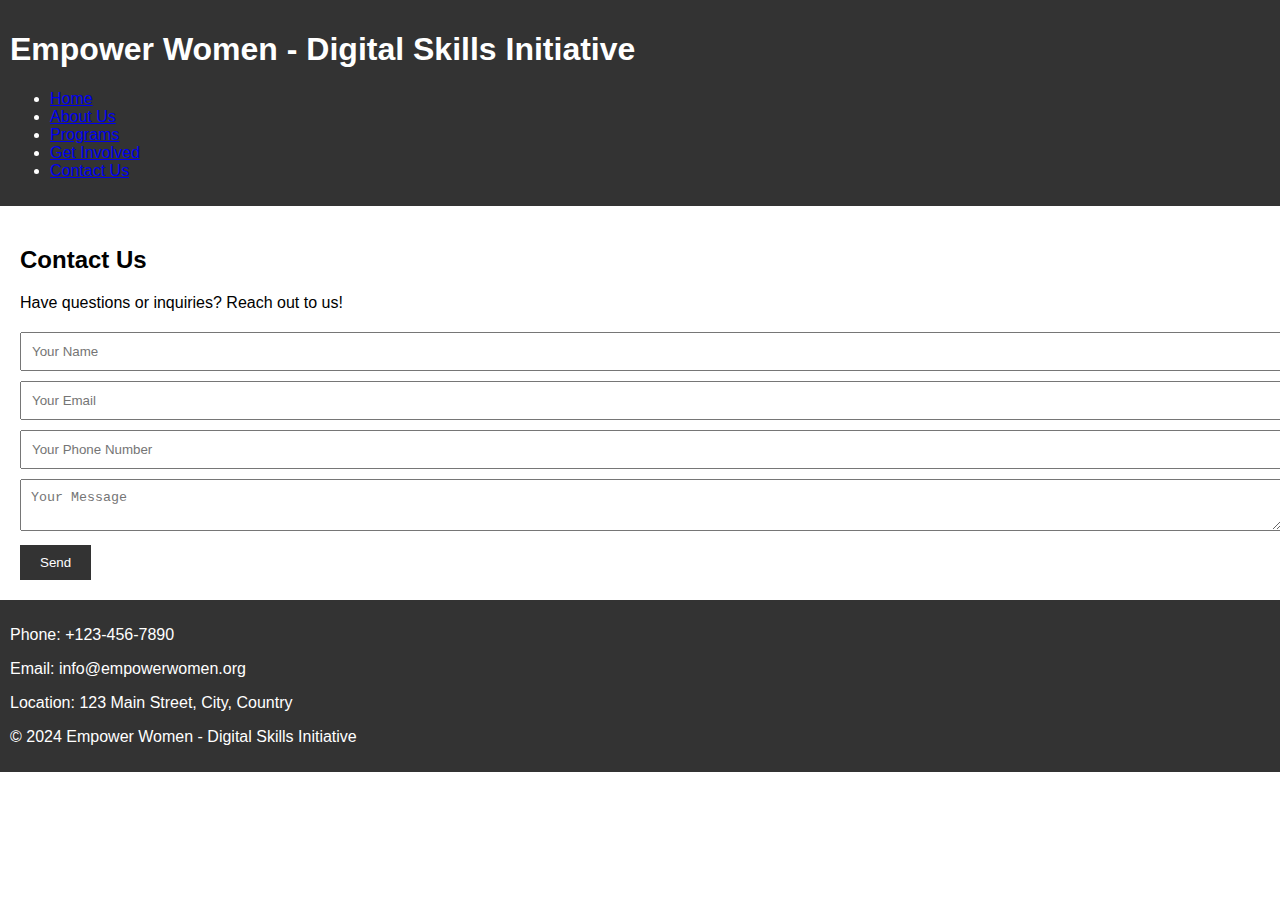
<file: content.html>
<!DOCTYPE html>
<html lang="en">
  <head>
    <meta charset="UTF-8" />
    <meta name="viewport" content="width=device-width, initial-scale=1.0" />
    <title>Contact Us - Empower Women</title>
    <link rel="stylesheet" href="styles.css" />
  </head>
  <body>
    <header>
      <h1>Empower Women - Digital Skills Initiative</h1>
      <nav>
        <ul>
          <li><a href="#">Home</a></li>
          <li><a href="#">About Us</a></li>
          <li><a href="#">Programs</a></li>
          <li><a href="#">Get Involved</a></li>
          <li><a href="#">Contact Us</a></li>
        </ul>
      </nav>
    </header>

    <section class="contact">
      <h2>Contact Us</h2>
      <p>Have questions or inquiries? Reach out to us!</p>
      <form action="#" method="post">
        <input type="text" name="name" placeholder="Your Name" />
        <input type="email" name="email" placeholder="Your Email" />
        <input type="tel" name="phone" placeholder="Your Phone Number" />
        <textarea name="message" placeholder="Your Message"></textarea>
        <input type="submit" value="Send" />
      </form>
      <div class="map">
        <!-- Embedded Google Map showing the location of Empower Women - Digital Skills Initiative -->
      </div>
    </section>

    <footer>
      <div class="contact-info">
        <p>Phone: +123-456-7890</p>
        <p>Email: info@empowerwomen.org</p>
        <p>Location: 123 Main Street, City, Country</p>
      </div>
      <p>&copy; 2024 Empower Women - Digital Skills Initiative</p>
    </footer>
  </body>
</html>
</file>
<file: styles.css>
/* General Styles */
body {
  font-family: Arial, sans-serif;
  margin: 0;
  padding: 0;
}

header,
footer {
  background-color: #333;
  color: #fff;
  padding: 10px;
}

/* Hero Section Styles */
.hero {
  background-image: url("hero-image.jpg");
  background-size: cover;
  background-position: center;
  height: 400px;
}

/* Introduction Section Styles */
.introduction {
  padding: 20px;
  background-color: #f4f4f4;
}

/* Programs Section Styles */
.programs {
  padding: 20px;
}

/* Testimonials Section Styles */
.testimonials {
  padding: 20px;
  background-color: #f4f4f4;
}

/* Contact Section Styles */
.contact {
  padding: 20px;
}

/* Form Styles */
form {
  margin-top: 20px;
}

input[type="text"],
input[type="email"],
input[type="tel"],
textarea {
  width: 100%;
  padding: 10px;
  margin-bottom: 10px;
}

input[type="submit"] {
  background-color: #333;
  color: #fff;
  padding: 10px 20px;
  border: none;
  cursor: pointer;
}

input[type="submit"]:hover {
  background-color: #555;
}
</file>
